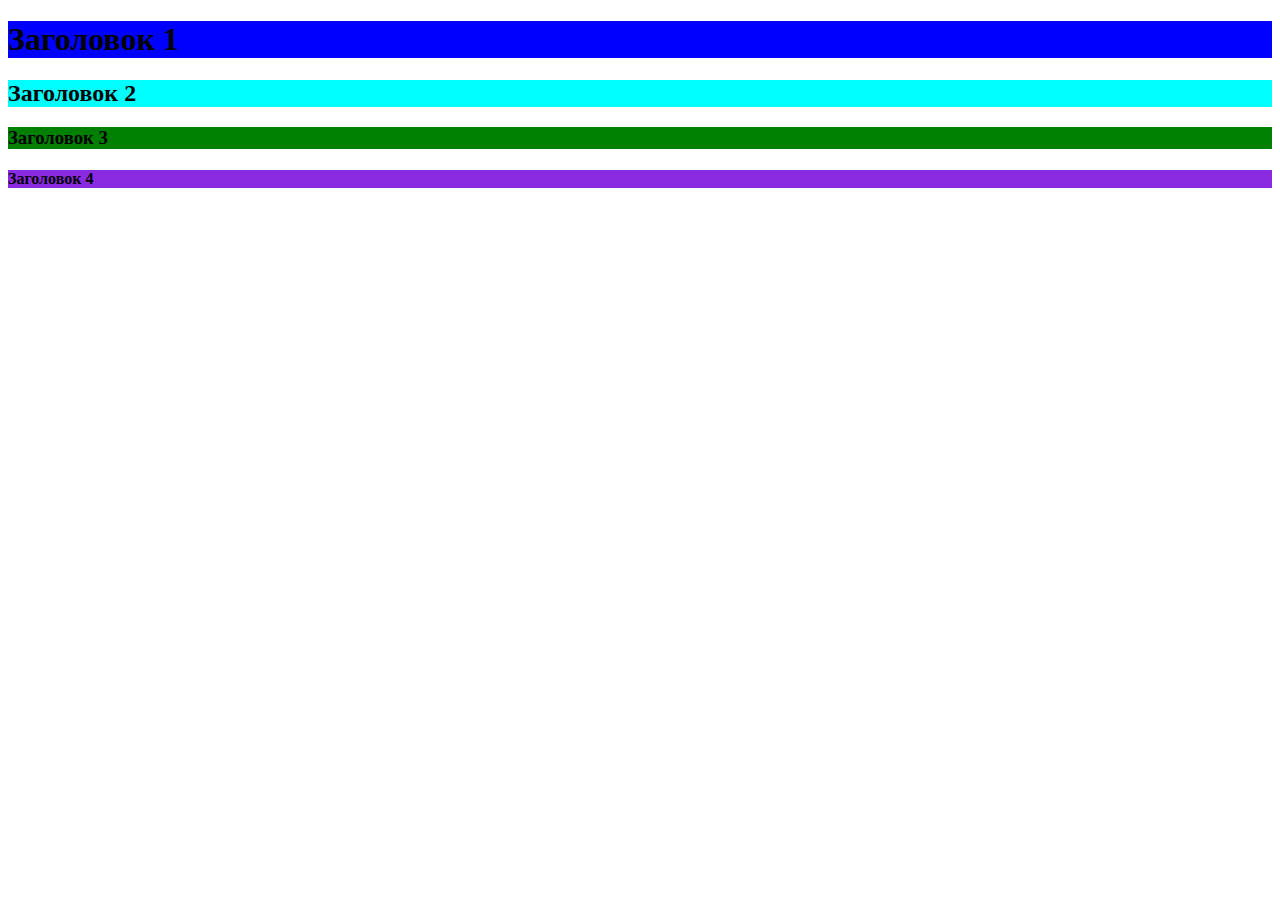
<file: hw1.html>
<!DOCTYPE html>
<html lang="en">
<head>
    <meta charset="UTF-8">
    <meta http-equiv="X-UA-Compatible" content="IE=edge">
    <meta name="viewport" content="width=device-width, initial-scale=1.0">
    <title>Заголовки</title>
    <style>
        div{
            background-color: green;
        }
        .divs{
            background-color: blue;
        }
        #second_div{
            background-color: aqua;
        }
    </style>
</head>
<body>
    <style>
        #h4{
            background-color: blueviolet;
        }
    </style>
    <div class="divs">
<h1>Заголовок 1</h1>    
</div>
<div id="second_div">
    <h2>Заголовок 2</h2>    
    </div>
    <div>
        <h3>Заголовок 3</h3>    
        </div>
        <h4 id="h4">Заголовок 4</h4>
</body>
</html>
</file>
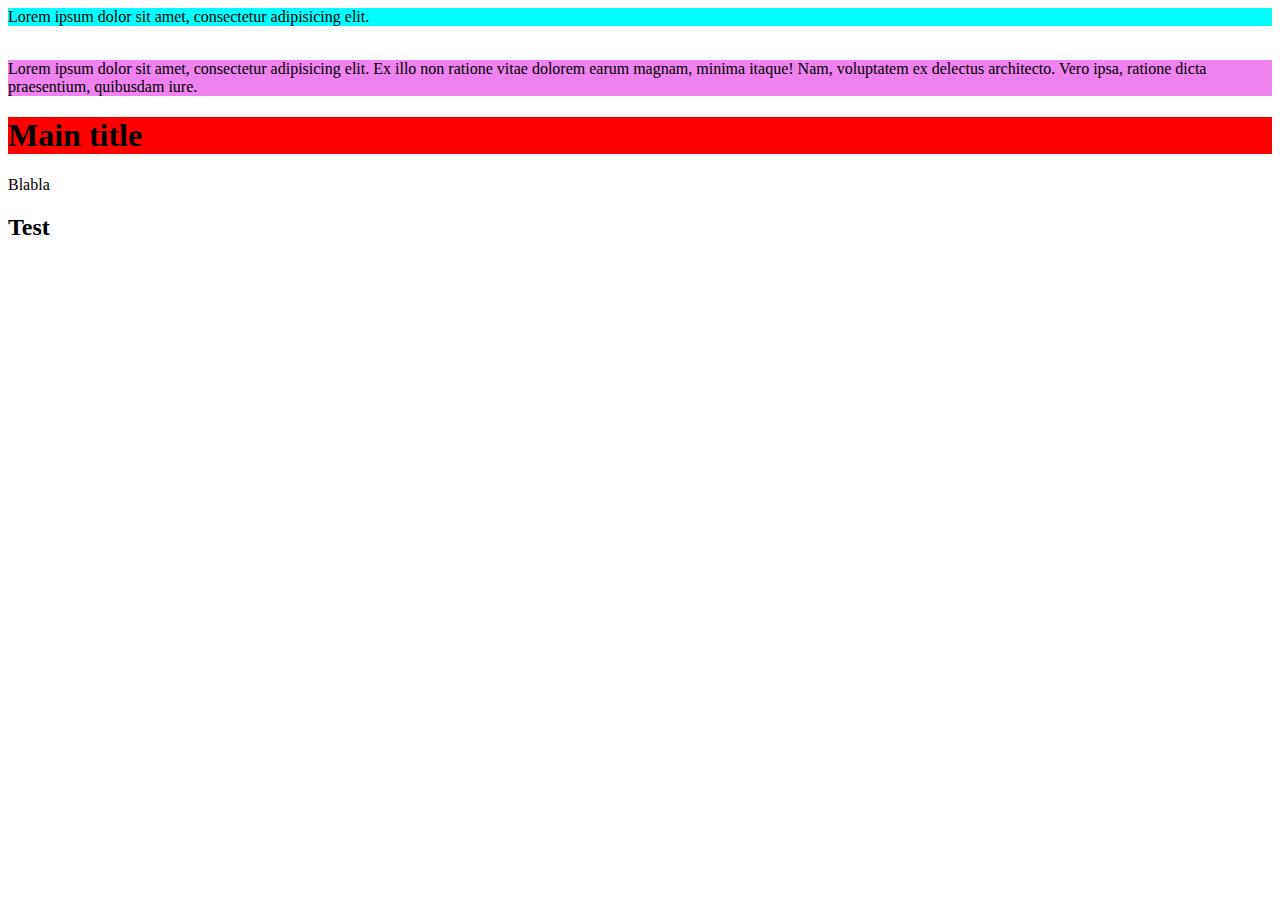
<file: hw2.html>
<!DOCTYPE html>
<html lang="en">
<head>
	<meta charset="UTF-8">
	<title>ДЗ приоритетность</title>
</head>
<body>
	<style>
		div{
			background: lightgreen!important;
		}
		
		.text{
			background: gold;
		}

		h1{
			background: blue !important;
		}

		/*Не удаляя код выше, переопределите стили - цвет
		 фона элементов на любой другой*/
		/*Ваш код ниже*/

		
	</style>

	<div class="block1" style="background: aqua !important;">Lorem ipsum dolor sit amet, consectetur adipisicing elit.</div>
	<br>
	<p class="text" style="background: violet;">Lorem ipsum dolor sit amet, consectetur adipisicing elit. Ex illo non ratione vitae dolorem earum magnam, minima itaque! Nam, voluptatem ex delectus architecto. Vero ipsa, ratione dicta praesentium, quibusdam iure.</p>
	<h1 class="main-title" style="background: red !important;"><span>Main </span>title</h1>
  	<p>Blabla</p>
  	<h2>Test</h2>
</body>
</html>
</file>
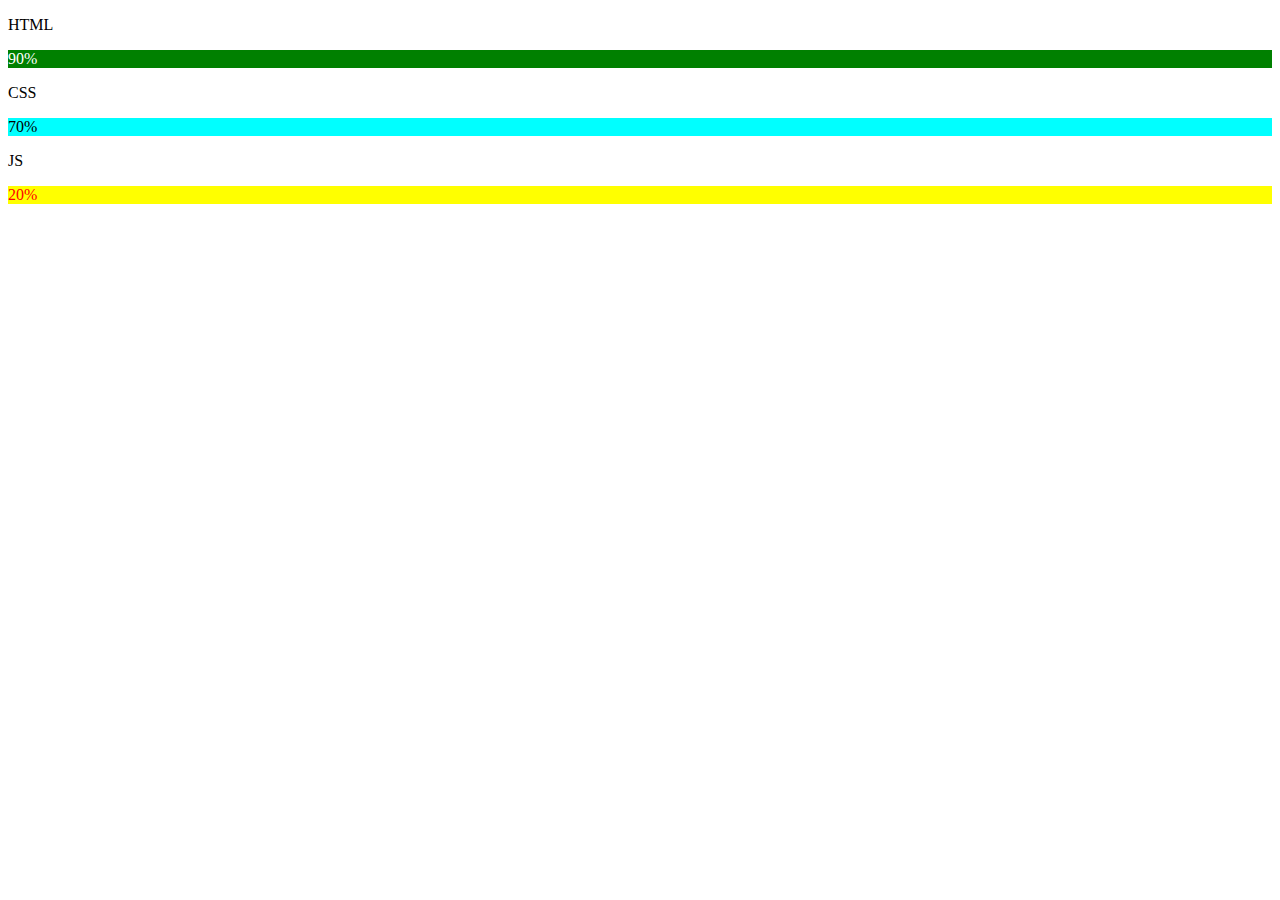
<file: hw4.html>
<!DOCTYPE html>
<html lang="en">
<head>
    <meta charset="UTF-8">
    <meta http-equiv="X-UA-Compatible" content="IE=edge">
    <meta name="viewport" content="width=device-width, initial-scale=1.0">
    <title>Заголовки</title>
    <style>
        .p1{
            background-color: green;
            color:white;
        }
        .p2{
            background-color: aqua;
        }
        .p3{
            background-color: yellow;
            color:red;
        }
    </style>
</head>
<body>
<p>HTML</p> 
<p class="p1">90%</p>   
<p>CSS</p>    
<p class="p2">70%</p>
<p>JS</p>
<p class="p3">20%</p>
</body>
</html>
</file>
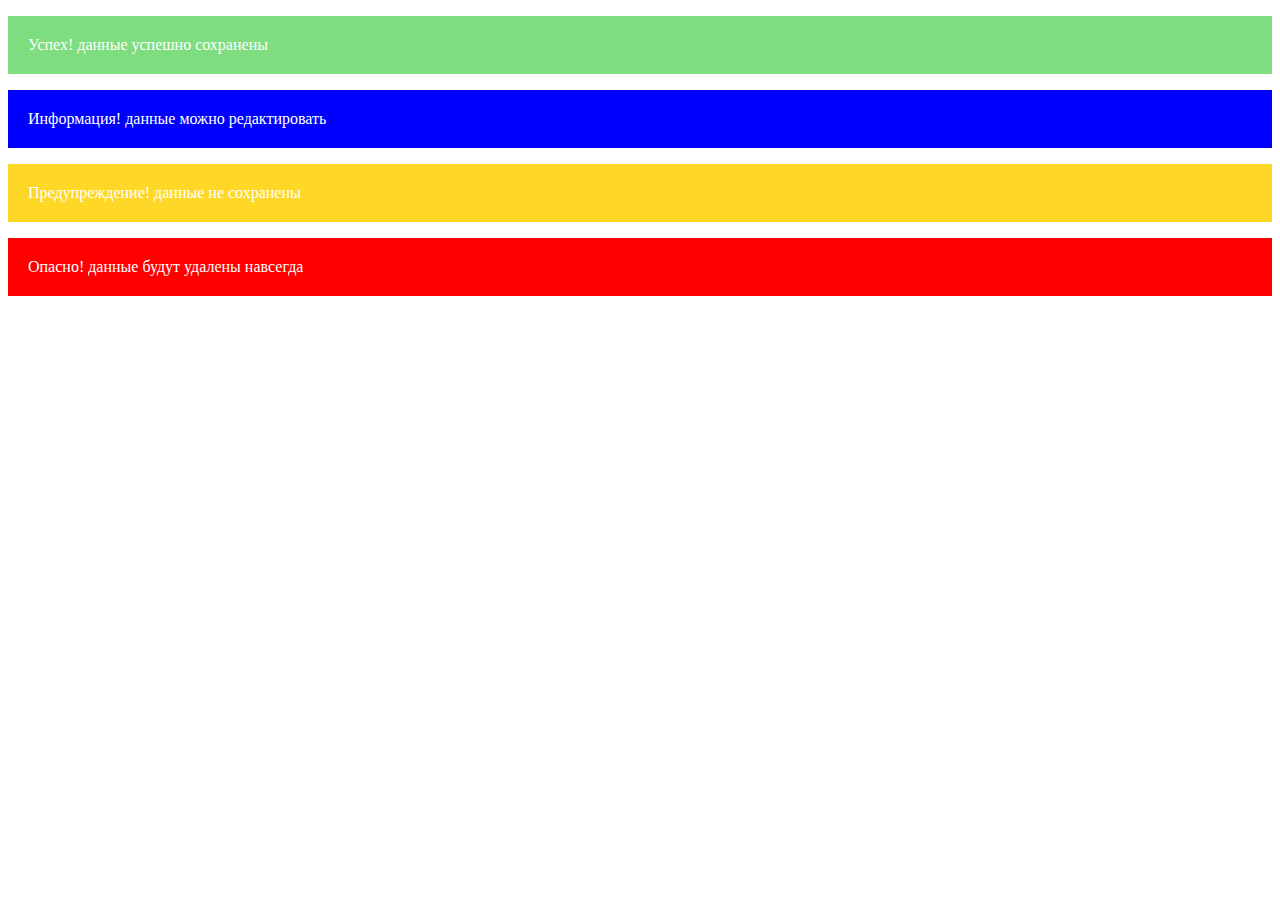
<file: hw7.html>
<!DOCTYPE html>
<html lang="en">
<head>
    <meta charset="UTF-8">
    <meta http-equiv="X-UA-Compatible" content="IE=edge">
    <meta name="viewport" content="width=device-width, initial-scale=1.0">
    <title>Оповещания</title>
</head>
<body>
    <style>
        .p1{
            background-color: rgb(126, 221, 126);
            padding: 20px;
            color: white;
        }
        .p2{
            background-color: blue;
            padding: 20px;
            color: white;
        }
        .p3{
            background-color: rgb(255, 215, 39);
            padding: 20px;
            color: white;
        }
        .p4{
            background-color: red;
            padding: 20px;
            color: white;
        }
    </style>
<p class="p1">Успех! данные успешно сохранены</p>
<p class="p2">Информация! данные можно редактировать</p>
<p class="p3">Предупреждение! данные не сохранены</p>
<p class="p4">Опасно! данные будут удалены навсегда</p>
</body>
</html>
</file>
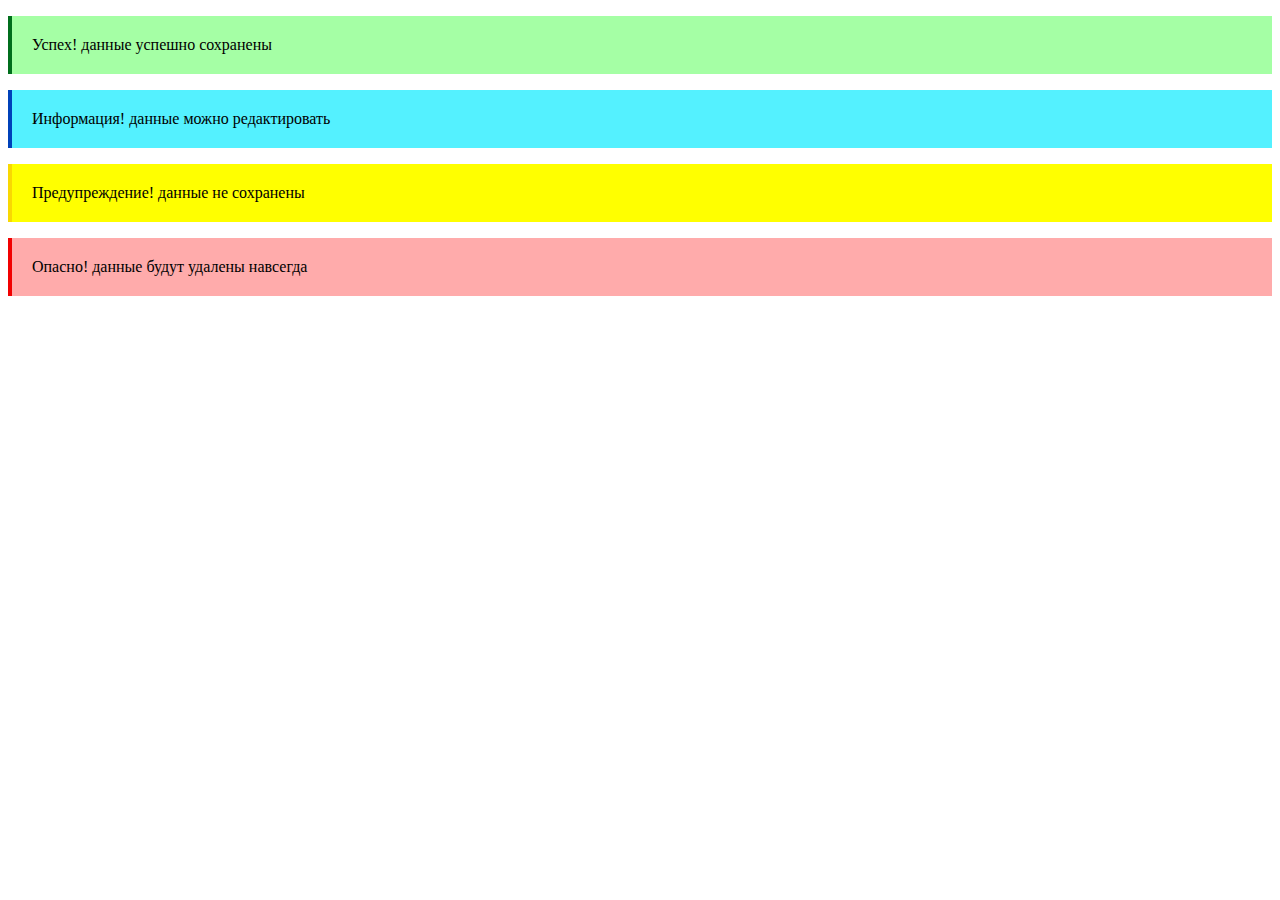
<file: hw8.html>
<!DOCTYPE html>
<html lang="en">
<head>
    <meta charset="UTF-8">
    <meta http-equiv="X-UA-Compatible" content="IE=edge">
    <meta name="viewport" content="width=device-width, initial-scale=1.0">
    <title>Оповещания</title>
</head>
<body>
    <style>
        .p1{
            background-color: rgb(165, 255, 165);
            padding: 20px;
            border-left: 4px solid rgb(0, 110, 28);
        }
        .p2{
            background-color: rgb(84, 241, 255);
            padding: 20px;
            border-left: 4px solid rgb(0, 65, 185);
        }
        .p3{
            background-color: yellow;
            padding: 20px;
            border-left: 4px solid rgb(249, 216, 2);
        }
        .p4{
            background-color: rgb(255, 171, 171);
            padding: 20px;
            border-left: 4px solid rgb(241, 1, 1);
        }
    </style>
<p class="p1">Успех! данные успешно сохранены</p>
<p class="p2">Информация! данные можно редактировать</p>
<p class="p3">Предупреждение! данные не сохранены</p>
<p class="p4">Опасно! данные будут удалены навсегда</p>
</body>
</html>
</file>
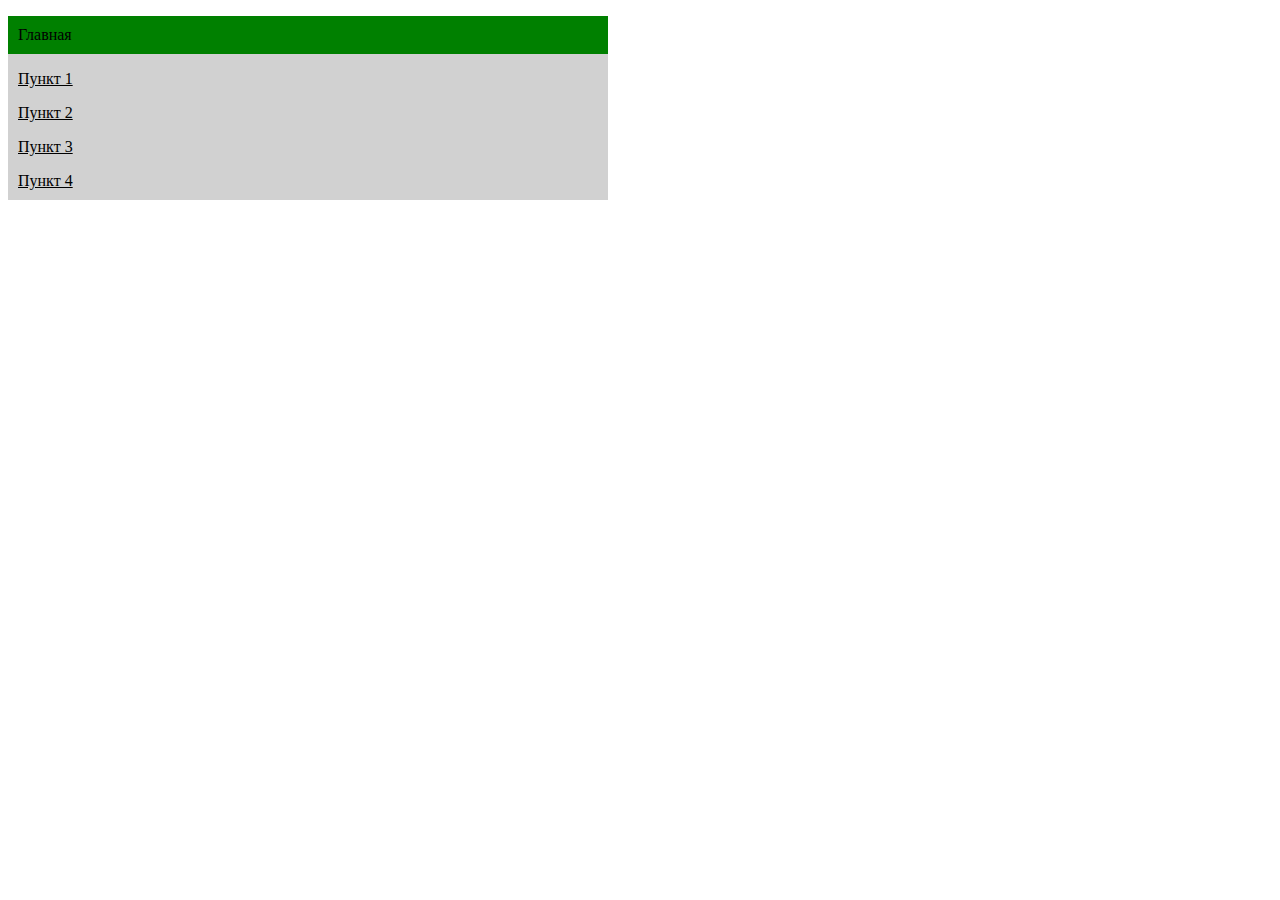
<file: hw9.html>
<!DOCTYPE html>
<html lang="en">
<head>
    <meta charset="UTF-8">
    <meta http-equiv="X-UA-Compatible" content="IE=edge">
    <meta name="viewport" content="width=device-width, initial-scale=1.0">
    <title>Список</title>
</head>
<body>
    <style>
        .list{
            background-color: rgb(209, 209, 209);
            width: 600px;
        }
        .main{
            background-color: green;
            padding: 0.015px;
        }
    </style>
    <div class="list">
<div class="main">
    <p style="padding: 10px;">Главная</p>
</div>
            <p style="padding-left: 10px;"><u>Пункт 1</u></p>
            <p style="padding-left: 10px;"><u>Пункт 2</u></p>
            <p style="padding-left: 10px;"><u>Пункт 3</u></p>
            <p style="padding-left: 10px; padding-bottom: 10px;"><u>Пункт 4</u></p>
</div>
</body>
</html>
</file>
